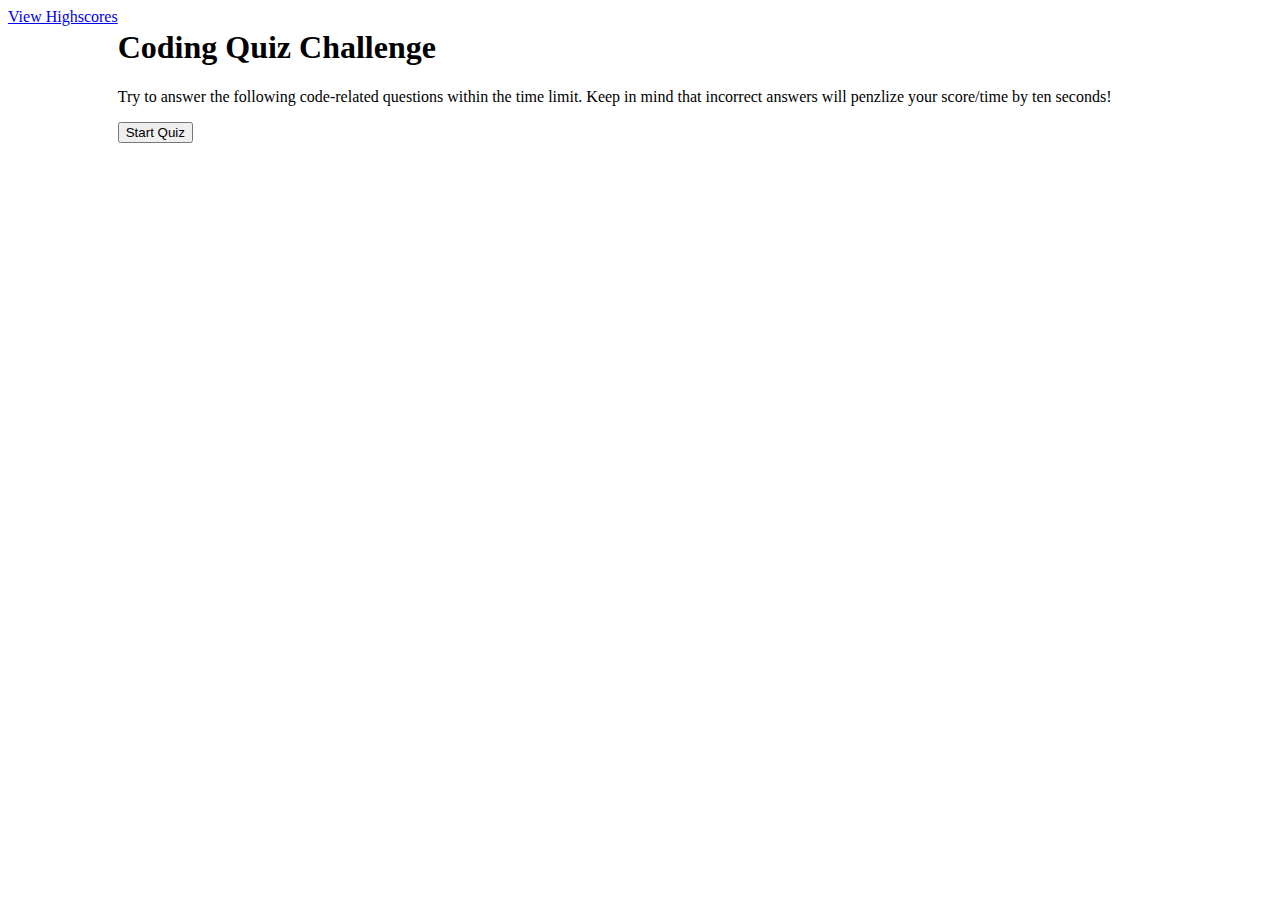
<file: index.html>
<!DOCTYPE html>
<html lang="en">
<head>
    <meta charset="UTF-8">
    <meta http-equiv="X-UA-Compatible" content="IE=edge">
    <meta name="viewport" content="width=device-width, initial-scale=1.0">
    <link rel="stylesheet" type="text/css" href="./Assets/css/style.css">
    <title>Timed Coding Quiz</title>
</head>
<body>

    <header>
        <nav>
            <a href="./highscores.html">View Highscores</a>
            <span id = "timer-count"></span>
        </nav>
    </header>

    <div id="starter-container">
        <h1 id="game-title">Coding Quiz Challenge</h1>
        <p>Try to answer the following code-related questions within the time limit. Keep in mind that incorrect answers will penzlize your score/time by ten seconds!</p>
        <button id="start">Start Quiz</button>
    </div>
​
    <div id="question-container" style="display: none;">
      <div id = "question"> <p>Question</p> </div>
​
      <div id = "choices">
          <button class="choice" id='choiceOne' data-id="1" ></button>
​
          <button class="choice" id='choiceTwo' data-id="2" ></button>
​
          <button class="choice" id='choiceThree' data-id ="3" ></button>
​
          <button class="choice" id='choiceFour' data-id ="4" ></button>
      </div>
​
      <div id="message"></div>
​
    </div>
​
    <div id = "pointContainer" style="display: none;">
      <div class="score">0</div>
    </div>
​
    <div id="finalscore-container" style="display: none;">
      <h1>All Done!</h1>
      <p id ="finalscore">Your final score is: <span id ="score"></span></p>
        <form method="POST">
          <label for="input">Enter Your Initials</label>
          <input type ='text' name = 'intials' id = 'initials'>
        </form>
      <button type ='button' id = 'submit'>Submit</button>
    </div>
​
    <script src="Assets/js/script.js"></script>
</body>
</html>
</file>
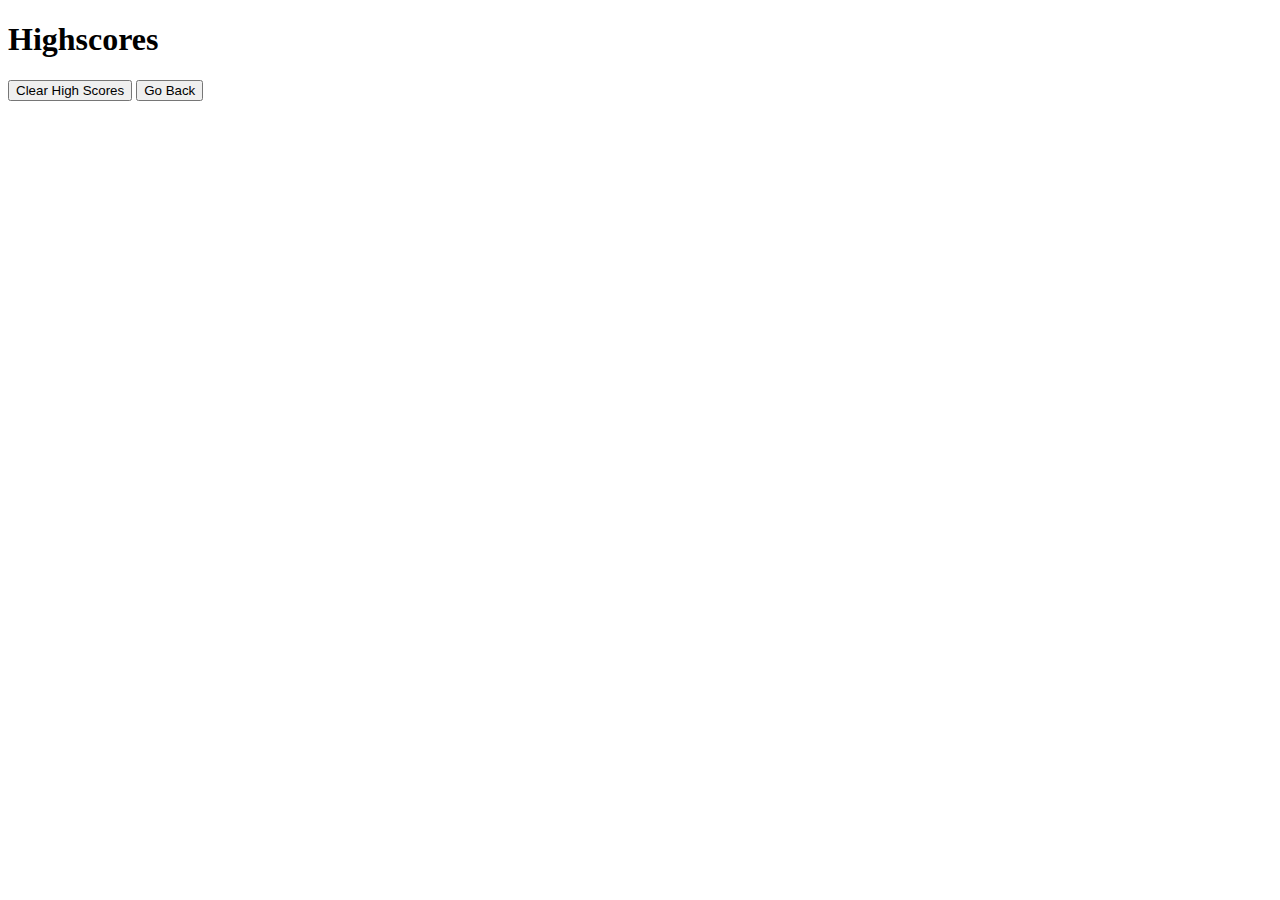
<file: highscores.html>
<!DOCTYPE html>
<html lang="en">
<head>
    <meta charset="UTF-8">
    <meta http-equiv="X-UA-Compatible" content="IE=edge">
    <meta name="viewport" content="width=device-width, initial-scale=1.0">
    <title>Hish Scores</title>
</head>
<body>
    </main class ='highscore-container' id = 'highscore-container'>

        <h1 id="high-title">Highscores</h1>  
        <ul id = list>
        </ul>
        <button id ="clear-button">Clear High Scores</button>
        <button id ="goBack">Go Back</button>

    </main>
    <script src="./Assets/js/script.js"></script>
</body>
</html>
</file>
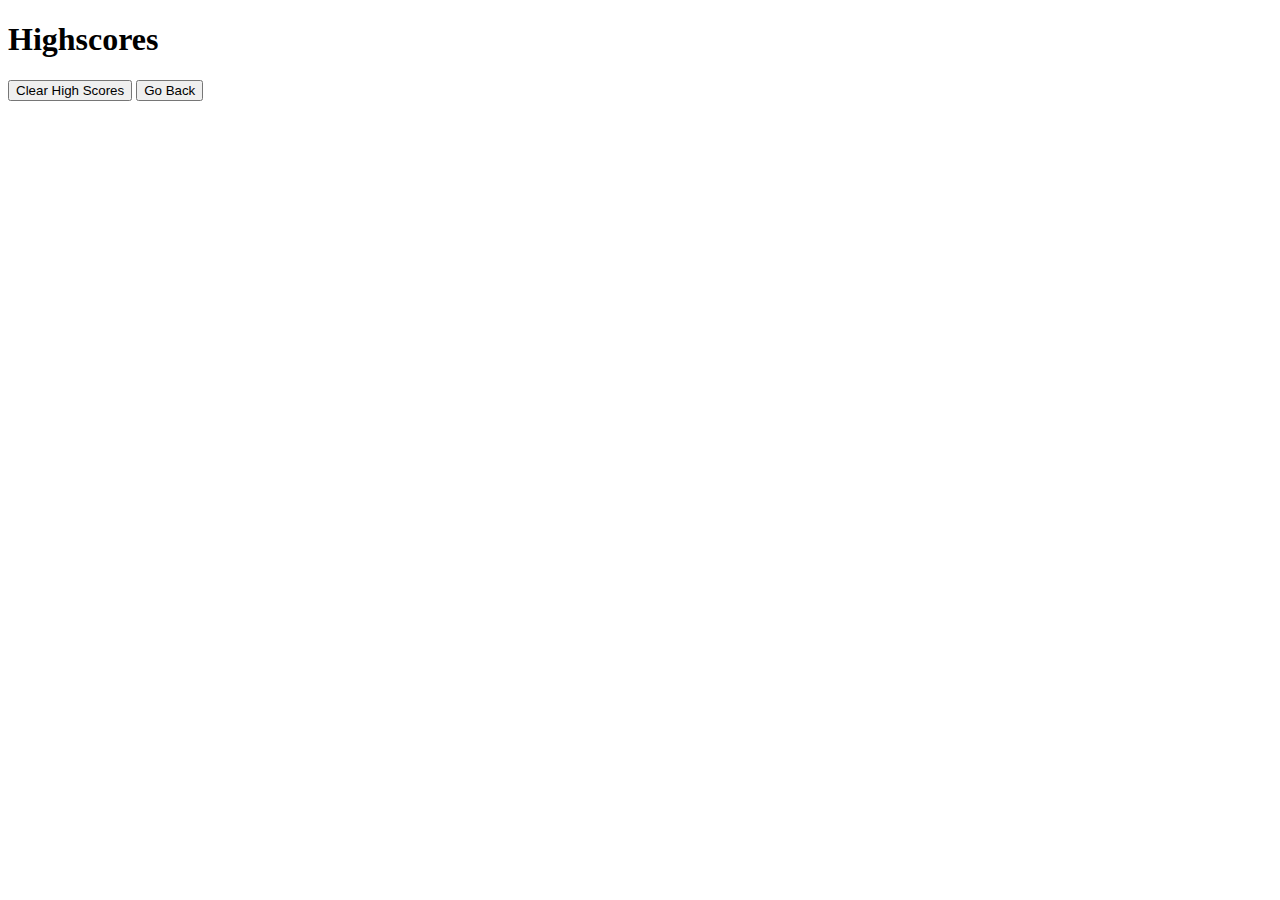
<file: Assets/highscores.html>
<!DOCTYPE html>
<html lang="en">
<head>
    <meta charset="UTF-8">
    <meta http-equiv="X-UA-Compatible" content="IE=edge">
    <meta name="viewport" content="width=device-width, initial-scale=1.0">
    <title>Hish Scores</title>
</head>
<body>
    </main class ='highscore-container' id = 'highscore-container'>

        <h1 id="high-title">Highscores</h1>  

        <button id ="clear-button">Clear High Scores</button>
        <button id ="goBack">Go Back</button>

    </main>
    <script src="./js/script.js"></script>
</body>
</html>
</file>
<file: Assets/css/style.css>
* {

}

body {
    display: flex;
}

/* buttons are all dark purple with light purple text */
/* need to do hover feature for all buttons which is the inverse of the buttons*/
</file>
